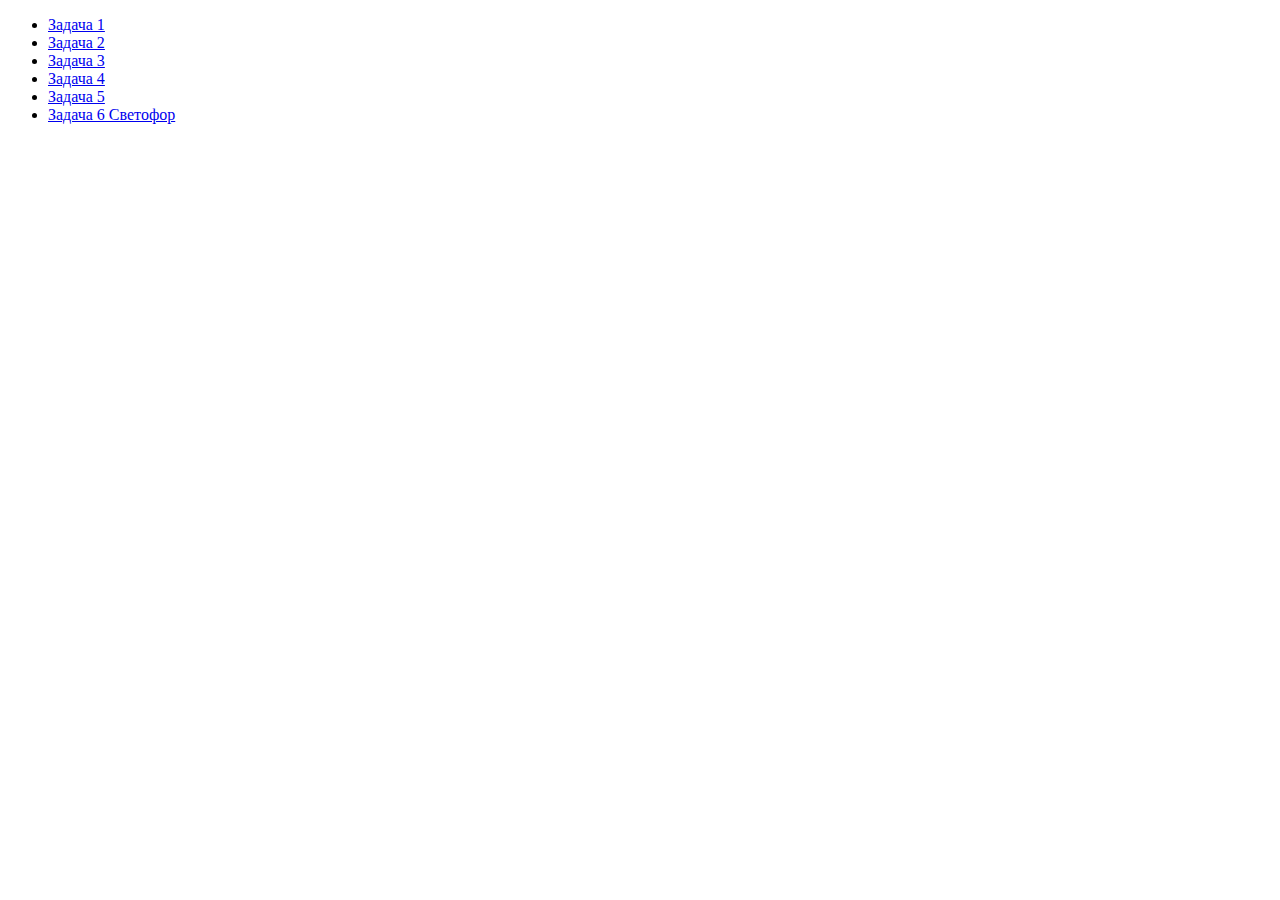
<file: index.html>
<!DOCTYPE html>
<html lang="en">
<head>
    <meta charset="UTF-8">
    <title>JS-Start</title>
</head>
<body>
<ul>
  <li>
    <a href="task1/index.html">Задача 1</a>
  </li>
  <li>
    <a href="task2/index.html">Задача 2</a>
  </li>
  <li>
    <a href="task3/index.html">Задача 3</a>
  </li>
  <li>
    <a href="task4/index.html">Задача 4</a>
  </li>
  <li>
    <a href="task5/index.html">Задача 5</a>
  </li>
  <li>
    <a href="task6/index.html">Задача 6 Светофор</a>
  </li>
</ul>
</body>
</html>
</file>
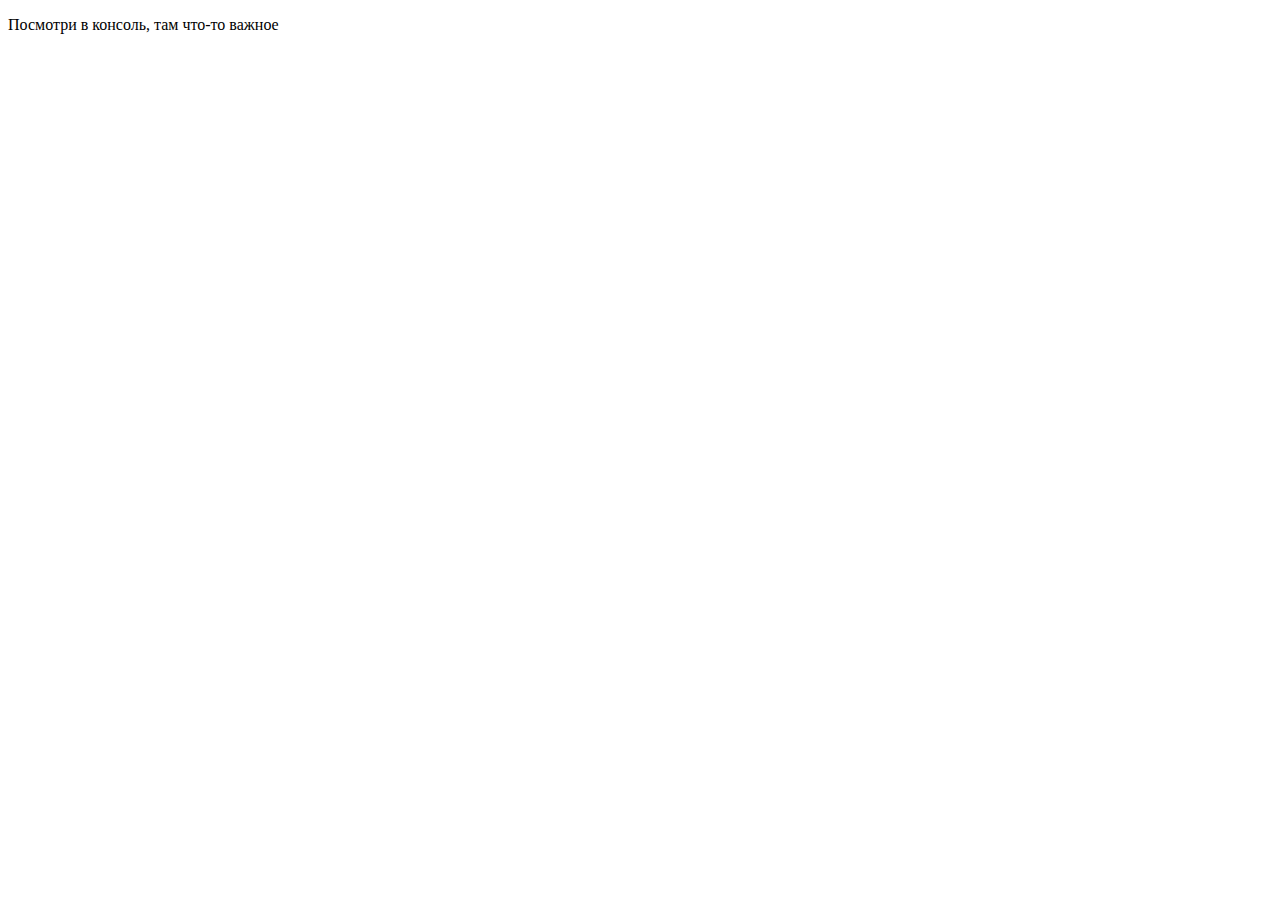
<file: task1/index.html>
<!DOCTYPE html>
<html lang="en">
<head>
    <meta charset="UTF-8">
    <title>JS-Start. 1 задача</title>
</head>
<body>
<p>Посмотри в консоль, там что-то важное</p>
</body>
<script src="script.js"></script>
</html>
</file>
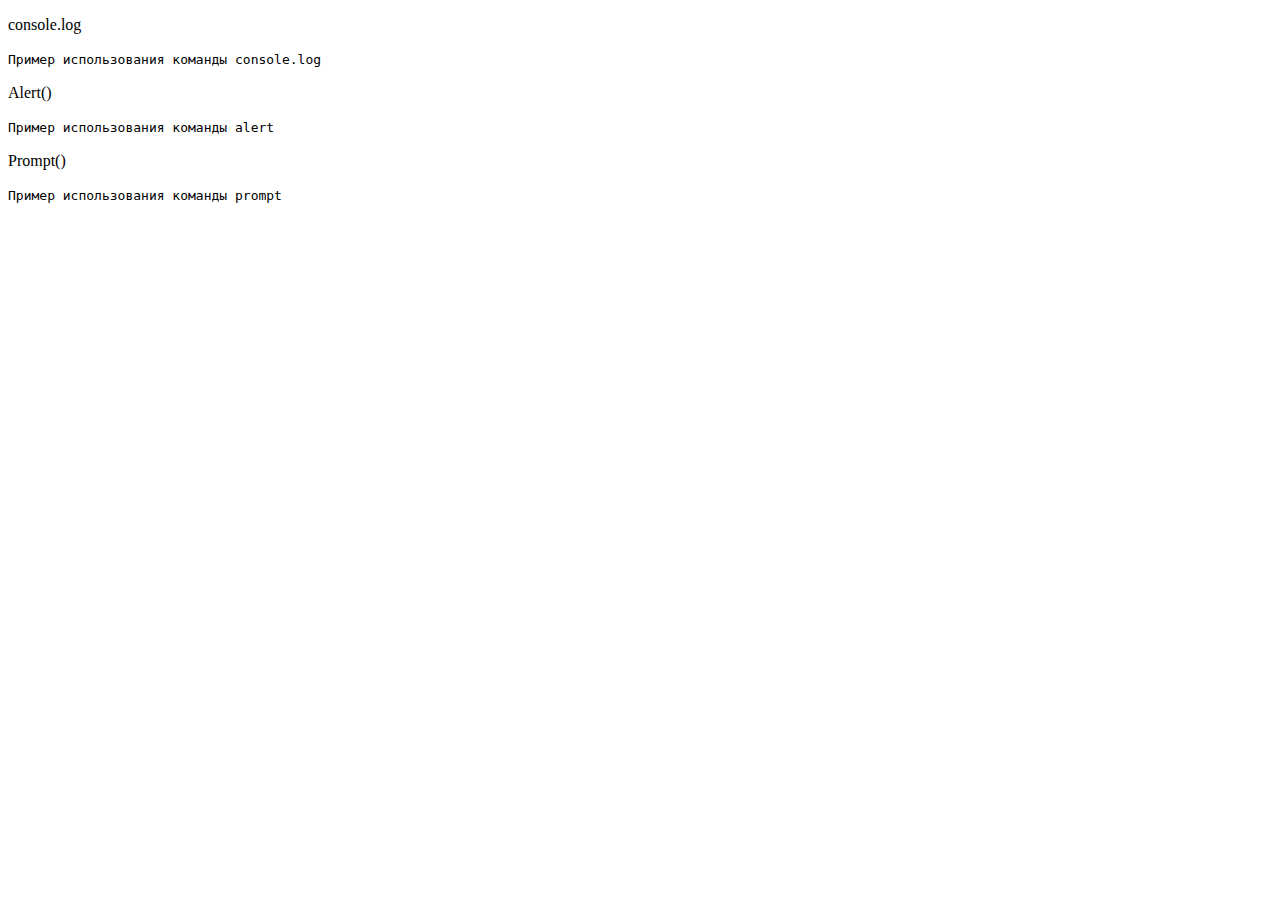
<file: task2/index.html>
<!DOCTYPE html>
<html lang="en">
<head>
    <meta charset="UTF-8">
    <title>JS-Start. 2 задача</title>
</head>
<body>
<p id="consoleLog">console.log</p>
<code>
  Пример использования команды console.log
</code>
<p id="alert">Alert()</p>
<code>
  Пример использования команды alert
</code>
<p id="prompt">Prompt()</p>
<code>
  Пример использования команды prompt
</code>
<script src="script.js"></script>
</body>
</html>
</file>
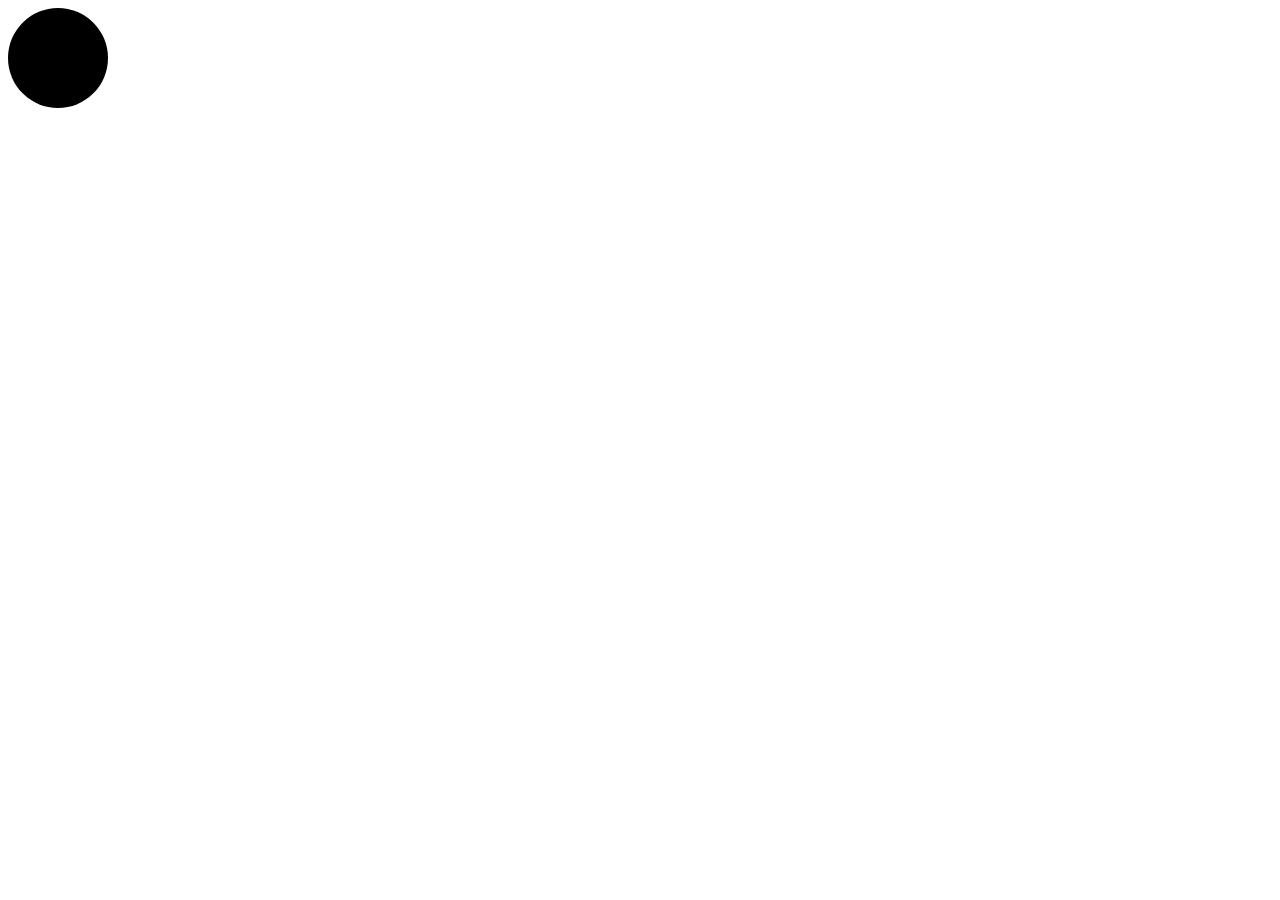
<file: task3/index.html>
<!DOCTYPE html>
<html lang="en">
<head>
    <meta charset="UTF-8">
    <title>JS-Start. 3 задача</title>
    <link rel="stylesheet" type="text/css" href="style.css">
</head>
<body>
<div id="trafficLight"></div>
<script src="script.js"></script>
</body>
</html>
</file>
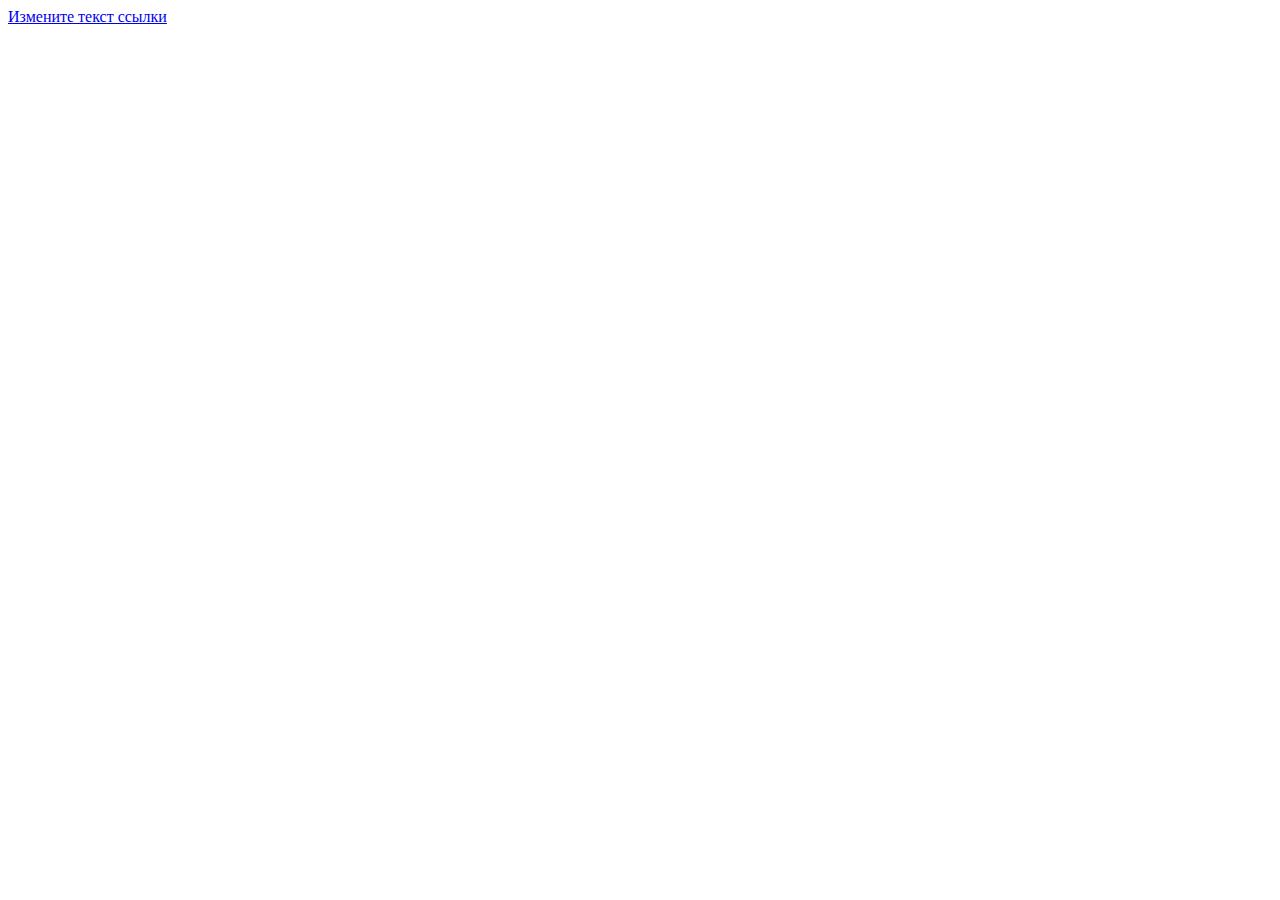
<file: task4/index.html>
<!DOCTYPE html>
<html lang="en">
<head>
    <meta charset="UTF-8">
    <title>JS-Start. 4 задача</title>
</head>
<body>
<a href="#" id="userTextField">Измените текст ссылки</a>
<script src="script.js"></script>
</body>
</html>
</file>
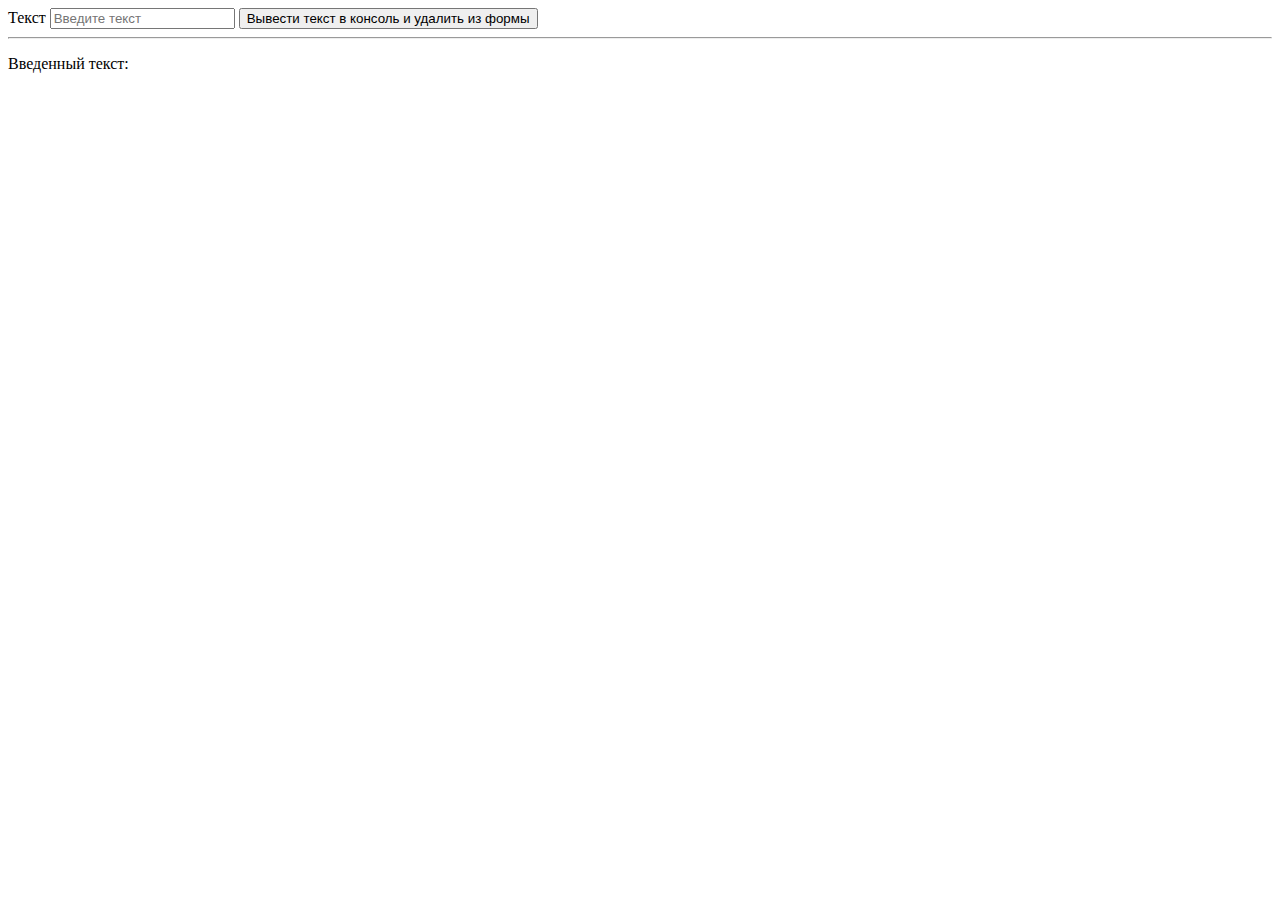
<file: task5/index.html>
<!DOCTYPE html>
<html lang="en">
<head>
    <meta charset="UTF-8">
    <title>JS-Start. 5 задача</title>
</head>
<body>
<form action="#">
    <label>
        Текст
        <input type="text" placeholder="Введите текст">
    </label>
    <button type="submit">
        Вывести текст в консоль и удалить из формы
    </button>
</form>
<hr>
<p>Введенный текст:</p>
<p id="duplicateField"></p>
<script src="script.js"></script>
</body>
</html>
</file>
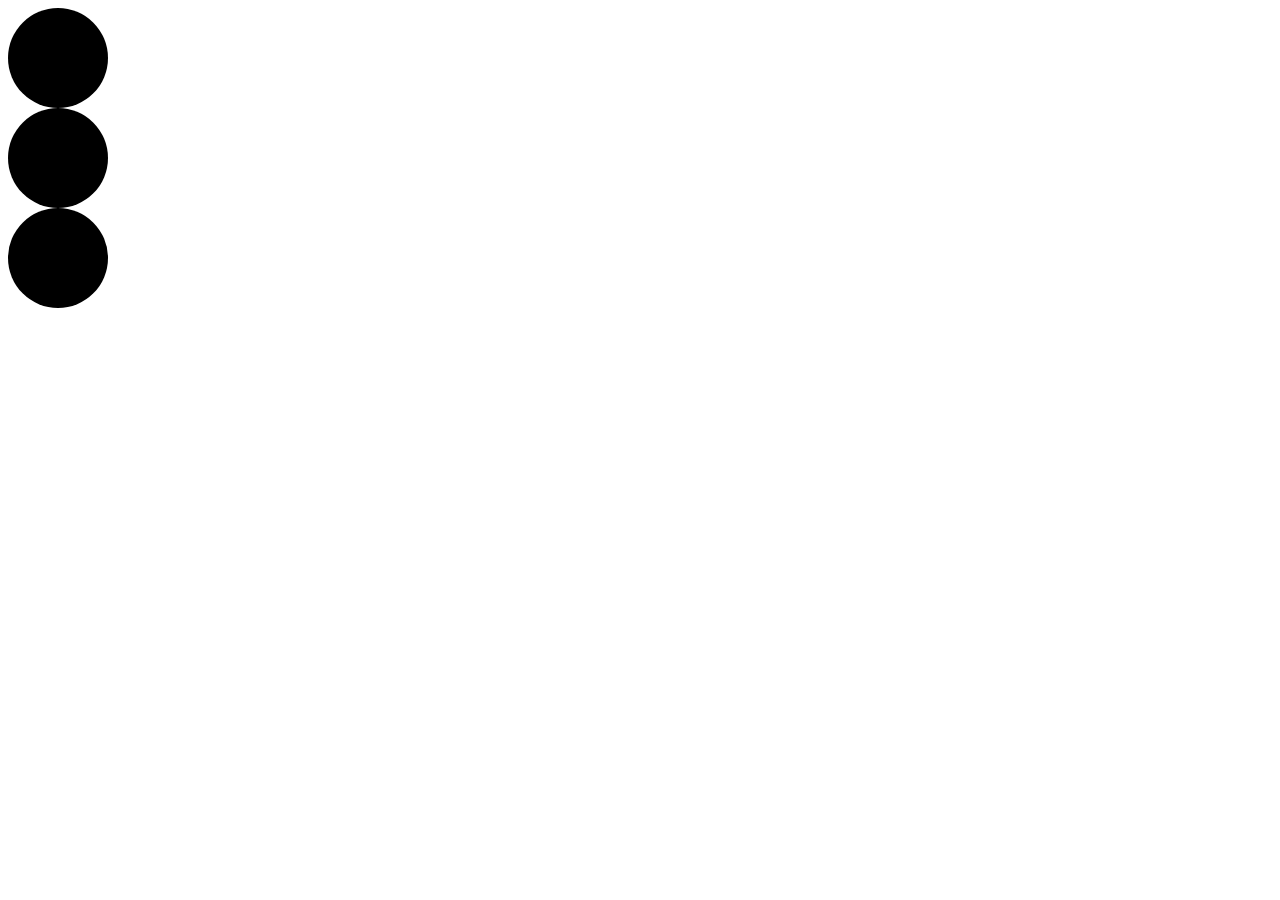
<file: task6/index.html>
<!DOCTYPE html>
<html lang="en">
<head>
    <meta charset="UTF-8">
    <title>JS-Start. 3 задача</title>
    <link rel="stylesheet" type="text/css" href="style.css">
</head>
<body>
<div id="trafficLight1"></div>
<div id="trafficLight2"></div>
<div id="trafficLight3"></div>
<script src="script.js"></script>
</body>
</html>
</file>
<file: task3/style.css>
#trafficLight {
  width: 100px;
  height: 100px;
  border-radius: 50%;
  background: black;
}
</file>
<file: task6/style.css>
#trafficLight1 {
    width: 100px;
    height: 100px;
    border-radius: 50%;
    background: black;
  }
  #trafficLight2 {
    width: 100px;
    height: 100px;
    border-radius: 50%;
    background: black;
  }
  #trafficLight3 {
    width: 100px;
    height: 100px;
    border-radius: 50%;
    background: black;
  }
</file>
